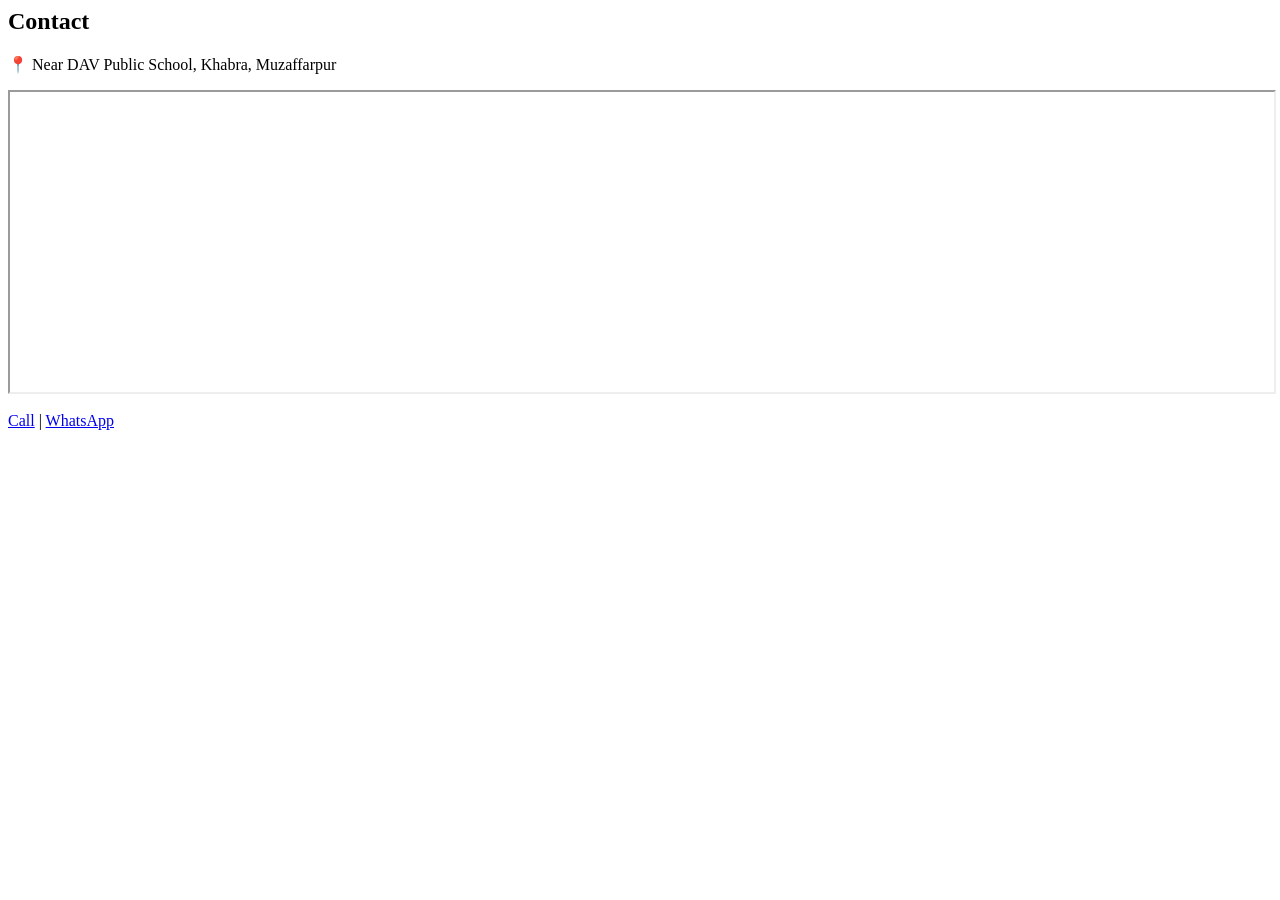
<file: contact.html>
<html><body class="section">
<h2>Contact</h2>
<p>📍 Near DAV Public School, Khabra, Muzaffarpur</p>
<iframe src="https://maps.google.com/maps?q=DAV Public School Khabra Muzaffarpur&t=&z=13&ie=UTF8&iwloc=&output=embed" width="100%" height="300"></iframe>
<br><br>
<a href="tel:+916200832865">Call</a> |
<a href="https://wa.me/916200832865">WhatsApp</a>
</body></html>
</file>
